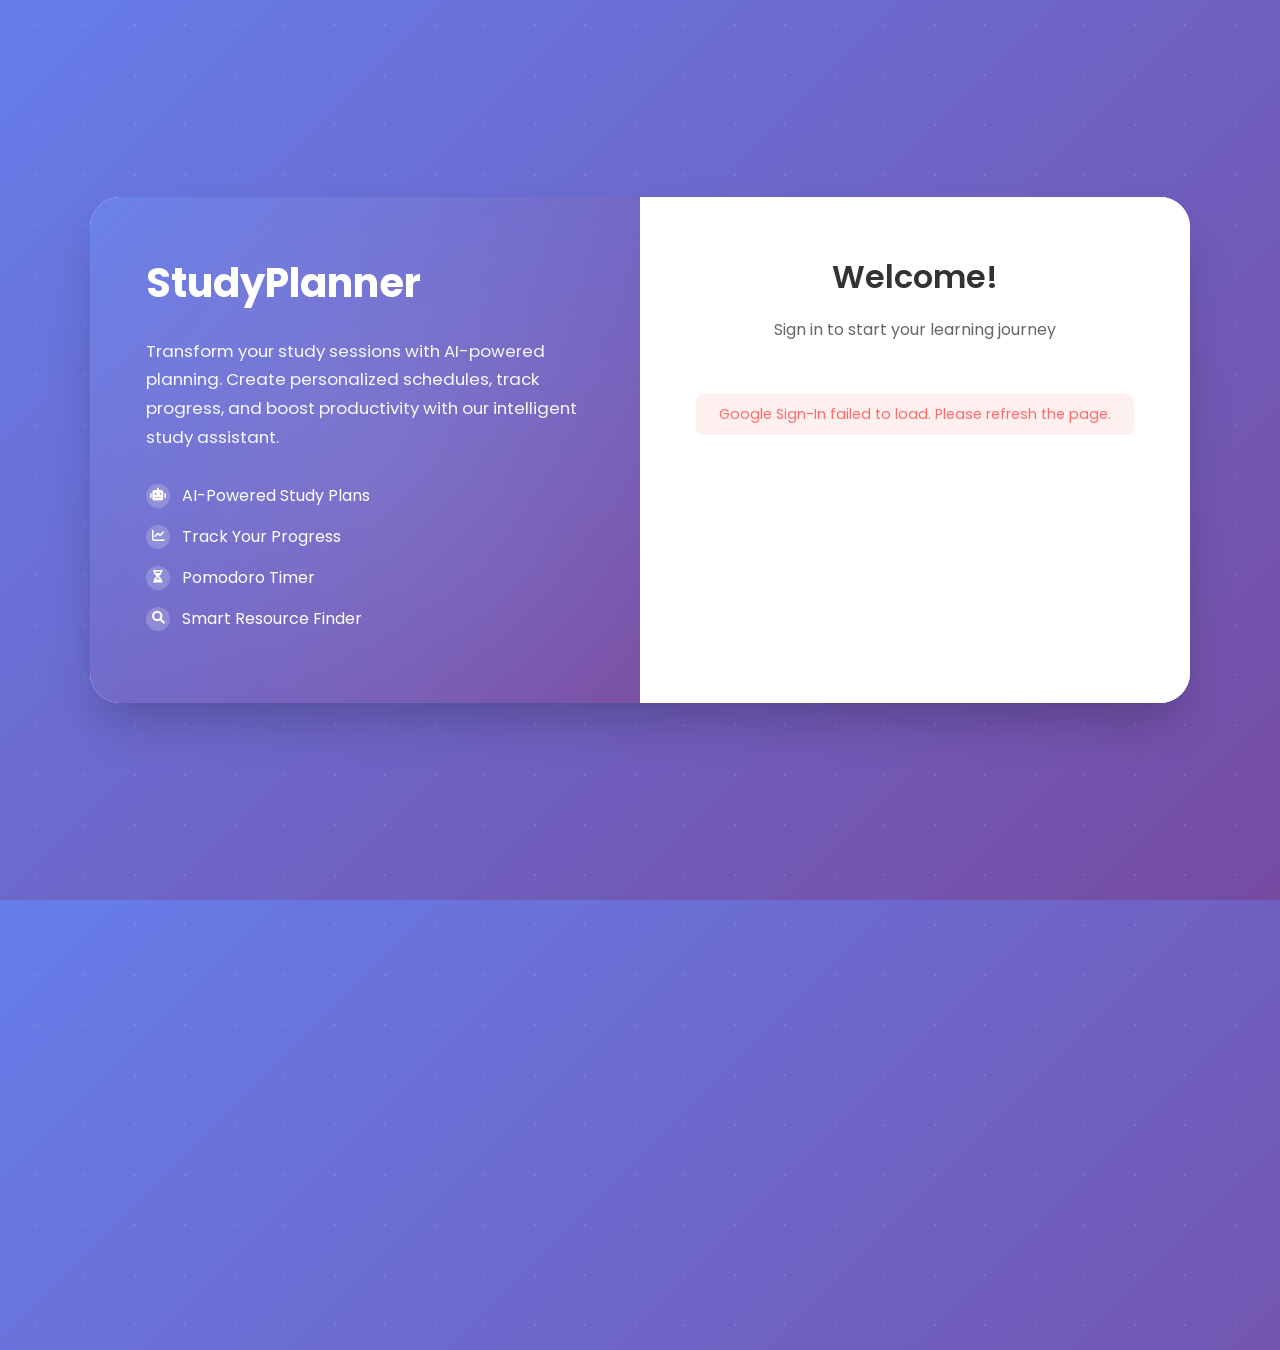
<file: Frontend/index.html>
<!DOCTYPE html>
<html lang="en">
<head>
    <meta charset="UTF-8">
    <meta name="viewport" content="width=device-width, initial-scale=1.0">
    <title>StudyPlanner - Smart Study Management</title>
    <link rel="stylesheet" href="landing-styles.css">
    <link href="https://fonts.googleapis.com/css2?family=Poppins:wght@300;400;500;600;700;800&display=swap" rel="stylesheet">
    <link rel="stylesheet" href="https://cdnjs.cloudflare.com/ajax/libs/font-awesome/6.0.0/css/all.min.css">
    <!-- Google Sign-In API -->
    <script src="https://accounts.google.com/gsi/client" async defer></script>
</head>
<body>
    <div class="centered-box">
        <div class="content-left">
            <h1>StudyPlanner</h1>
            <p>Transform your study sessions with AI-powered planning. Create personalized schedules, track progress, and boost productivity with our intelligent study assistant.</p>
            <ul>
                <li><i class="fas fa-robot"></i> AI-Powered Study Plans</li>
                <li><i class="fas fa-chart-line"></i> Track Your Progress</li>
                <li><i class="fas fa-hourglass-half"></i> Pomodoro Timer</li>
                <li><i class="fas fa-search"></i> Smart Resource Finder</li>
            </ul>
        </div>
        <div class="content-right">
            <h2>Welcome!</h2>
            <p>Sign in to start your learning journey</p>
            
            <!-- Google Sign-In Button -->
            <div id="signInButton" class="google-signin-btn"></div>
            
            <!-- Sign Out Button (hidden by default) -->
            <button id="signOutButton" class="sign-out-btn" style="display: none;">Sign Out</button>
            
            <!-- Status Message -->
            <div id="statusMessage" class="status-message"></div>
        </div>
    </div>

    <script src="landing-script.js"></script>
</body>
</html>
</file>
<file: Frontend/landing-styles.css>
* {
    margin: 0;
    padding: 0;
    box-sizing: border-box;
}

body {
    font-family: 'Poppins', 'Segoe UI', Tahoma, Geneva, Verdana, sans-serif;
    background: linear-gradient(135deg, #667eea 0%, #764ba2 100%);
    min-height: 100vh;
    display: flex;
    justify-content: center;
    align-items: center;
    position: relative;
    overflow-x: hidden;
}

/* Animated background */
body::before {
    content: '';
    position: absolute;
    width: 200%;
    height: 200%;
    background: radial-gradient(circle, rgba(255,255,255,0.1) 1px, transparent 1px);
    background-size: 50px 50px;
    animation: moveBackground 20s linear infinite;
    pointer-events: none;
}

@keyframes moveBackground {
    0% {
        transform: translate(0, 0);
    }
    100% {
        transform: translate(50px, 50px);
    }
}

.centered-box {
    display: flex;
    background: rgba(255, 255, 255, 0.95);
    border-radius: 30px;
    overflow: hidden;
    box-shadow: 0 25px 50px -12px rgba(0, 0, 0, 0.25);
    max-width: 1100px;
    width: 90%;
    backdrop-filter: blur(10px);
    animation: fadeInUp 0.6s ease-out;
    z-index: 1;
}

@keyframes fadeInUp {
    from {
        opacity: 0;
        transform: translateY(30px);
    }
    to {
        opacity: 1;
        transform: translateY(0);
    }
}

.content-left {
    flex: 1;
    padding: 3.5rem;
    background: linear-gradient(135deg, #667eea 0%, #764ba2 100%);
    color: white;
    position: relative;
    overflow: hidden;
}

.content-left::before {
    content: '';
    position: absolute;
    top: -50%;
    right: -50%;
    width: 200%;
    height: 200%;
    background: radial-gradient(circle, rgba(255,255,255,0.1) 0%, transparent 70%);
    animation: pulse 8s ease-in-out infinite;
}

@keyframes pulse {
    0%, 100% {
        transform: scale(1);
        opacity: 0.5;
    }
    50% {
        transform: scale(1.1);
        opacity: 0.8;
    }
}

.content-left h1 {
    font-size: 2.5rem;
    margin-bottom: 1.5rem;
    font-weight: 700;
    position: relative;
    z-index: 1;
}

.content-left p {
    margin-bottom: 2rem;
    line-height: 1.7;
    font-size: 1.05rem;
    opacity: 0.95;
    position: relative;
    z-index: 1;
}

.content-left ul {
    list-style: none;
    position: relative;
    z-index: 1;
}

.content-left ul li {
    margin-bottom: 1rem;
    display: flex;
    align-items: center;
    gap: 0.75rem;
    font-size: 1rem;
    animation: slideIn 0.5s ease-out forwards;
    opacity: 0;
    transform: translateX(-20px);
}

.content-left ul li:nth-child(1) { animation-delay: 0.1s; }
.content-left ul li:nth-child(2) { animation-delay: 0.2s; }
.content-left ul li:nth-child(3) { animation-delay: 0.3s; }
.content-left ul li:nth-child(4) { animation-delay: 0.4s; }

@keyframes slideIn {
    to {
        opacity: 1;
        transform: translateX(0);
    }
}

.content-left ul li i {
    width: 24px;
    height: 24px;
    background: rgba(255,255,255,0.2);
    border-radius: 50%;
    display: inline-flex;
    align-items: center;
    justify-content: center;
    font-size: 0.8rem;
}

.content-right {
    flex: 1;
    padding: 3.5rem;
    text-align: center;
    background: white;
}

.content-right h2 {
    font-size: 2rem;
    margin-bottom: 1rem;
    color: #333;
    font-weight: 600;
}

.content-right p {
    margin-bottom: 2rem;
    color: #666;
    font-size: 1rem;
}

/* Google Sign-In Button Container */
.google-signin-btn {
    margin-top: 20px;
    display: flex;
    justify-content: center;
    width: 100%;
}

/* Override Google's default button styles */
#signInButton {
    width: 100%;
    max-width: 300px;
    margin: 0 auto;
}

/* Sign Out Button Styling */
.sign-out-btn {
    background: linear-gradient(135deg, #dc3545, #c82333);
    color: white;
    border: none;
    padding: 12px 24px;
    border-radius: 50px;
    cursor: pointer;
    font-size: 1rem;
    font-weight: 600;
    margin-top: 20px;
    width: 100%;
    max-width: 300px;
    transition: all 0.3s ease;
}

.sign-out-btn:hover {
    transform: translateY(-2px);
    box-shadow: 0 4px 12px rgba(220, 53, 69, 0.3);
}

/* Status Message */
.status-message {
    margin-top: 20px;
    text-align: center;
    font-size: 0.9rem;
    padding: 10px;
    border-radius: 8px;
    animation: fadeIn 0.3s ease-out;
}

.status-message.success {
    background: rgba(81, 207, 102, 0.1);
    color: #51cf66;
}

.status-message.error {
    background: rgba(255, 107, 107, 0.1);
    color: #ff6b6b;
}

.status-message.info {
    background: rgba(102, 126, 234, 0.1);
    color: #667eea;
}

@keyframes fadeIn {
    from {
        opacity: 0;
        transform: translateY(-10px);
    }
    to {
        opacity: 1;
        transform: translateY(0);
    }
}

/* Get Started Button (Keep for fallback, but now with Google Sign-In) */
.get-started-btn {
    display: inline-flex;
    align-items: center;
    gap: 0.5rem;
    background: linear-gradient(135deg, #667eea 0%, #764ba2 100%);
    color: white;
    padding: 1rem 2rem;
    text-decoration: none;
    border-radius: 50px;
    font-weight: 600;
    transition: all 0.3s ease;
    box-shadow: 0 4px 15px rgba(102, 126, 234, 0.3);
    position: relative;
    overflow: hidden;
}

.get-started-btn::before {
    content: '';
    position: absolute;
    top: 50%;
    left: 50%;
    width: 0;
    height: 0;
    border-radius: 50%;
    background: rgba(255,255,255,0.3);
    transform: translate(-50%, -50%);
    transition: width 0.6s, height 0.6s;
}

.get-started-btn:hover::before {
    width: 300px;
    height: 300px;
}

.get-started-btn:hover {
    transform: translateY(-2px);
    box-shadow: 0 6px 20px rgba(102, 126, 234, 0.4);
}

@media (max-width: 768px) {
    .centered-box {
        flex-direction: column;
        margin: 2rem;
    }
    
    .content-left, .content-right {
        padding: 2rem;
    }
    
    .content-left h1 {
        font-size: 1.8rem;
    }
    
    .google-signin-btn {
        margin-top: 1rem;
    }
    
    #signInButton {
        max-width: 100%;
    }
    
    .sign-out-btn {
        max-width: 100%;
    }
}
</file>
<file: Frontend/styles.css>
@import url('https://fonts.googleapis.com/css2?family=Poppins:wght@300;400;500;600;700;800&display=swap');

* {
    margin: 0;
    padding: 0;
    box-sizing: border-box;
}

body {
    font-family: 'Poppins', 'Segoe UI', Tahoma, Geneva, Verdana, sans-serif;
    transition: all 0.3s ease;
    min-height: 100vh;
}

body.light-mode {
    background: linear-gradient(135deg, #f5f7fa 0%, #c3cfe2 100%);
}

body.dark-mode {
    background: linear-gradient(135deg, #1a1a2e 0%, #16213e 100%);
}

/* Header */
header {
    background: rgba(255, 255, 255, 0.95);
    backdrop-filter: blur(10px);
    box-shadow: 0 2px 20px rgba(0, 0, 0, 0.08);
    position: fixed;
    top: 0;
    left: 0;
    right: 0;
    z-index: 1000;
    transition: all 0.3s ease;
}

body.dark-mode header {
    background: rgba(30, 30, 46, 0.95);
    backdrop-filter: blur(10px);
}

.header-content {
    display: flex;
    align-items: center;
    padding: 1rem 2rem;
    max-width: 1400px;
    margin: 0 auto;
}

.sidebar-toggle {
    background: none;
    border: none;
    font-size: 1.5rem;
    cursor: pointer;
    margin-right: 1.5rem;
    color: #667eea;
    transition: transform 0.3s ease;
}

.sidebar-toggle:hover {
    transform: scale(1.1);
}

.label {
    flex: 1;
    font-size: 1.5rem;
    font-weight: 700;
    letter-spacing: 1px;
    background: linear-gradient(135deg, #667eea 0%, #764ba2 100%);
    -webkit-background-clip: text;
    -webkit-text-fill-color: transparent;
    background-clip: text;
}

/* Sidebar */
#sidebar {
    position: fixed;
    left: -280px;
    top: 0;
    width: 280px;
    height: 100%;
    background: rgba(255, 255, 255, 0.98);
    backdrop-filter: blur(10px);
    box-shadow: 2px 0 20px rgba(0, 0, 0, 0.1);
    transition: left 0.3s cubic-bezier(0.4, 0, 0.2, 1);
    z-index: 1001;
    padding-top: 70px;
}

body.dark-mode #sidebar {
    background: rgba(30, 30, 46, 0.98);
}

#sidebar.active {
    left: 0;
}

.sidebar-header {
    padding: 1rem;
    text-align: right;
    position: absolute;
    top: 0;
    right: 0;
    width: 100%;
}

.sidebar-collapse {
    background: none;
    border: none;
    font-size: 1.2rem;
    cursor: pointer;
    color: #667eea;
    padding: 0.5rem;
    transition: transform 0.3s ease;
}

.sidebar-collapse:hover {
    transform: rotate(90deg);
}

#sidebar nav ul {
    list-style: none;
    padding: 0;
}

#sidebar nav ul li {
    padding: 0;
    margin: 0.5rem 1rem;
    border-radius: 12px;
    transition: all 0.3s ease;
}

#sidebar nav ul li:hover {
    background: rgba(102, 126, 234, 0.1);
    transform: translateX(5px);
}

#sidebar nav ul li a {
    text-decoration: none;
    color: #333;
    font-size: 1rem;
    display: flex;
    align-items: center;
    padding: 0.8rem 1rem;
    gap: 1rem;
    font-weight: 500;
    transition: all 0.3s ease;
}

body.dark-mode #sidebar nav ul li a {
    color: #e0e0e0;
}

#sidebar nav ul li a i {
    width: 24px;
    font-size: 1.2rem;
    color: #667eea;
}

/* Main Content */
#mainContent {
    margin-left: 0;
    padding: 90px 2rem 2rem;
    transition: margin-left 0.3s cubic-bezier(0.4, 0, 0.2, 1);
}

#mainContent.active {
    margin-left: 280px;
}

.container {
    max-width: 1400px;
    margin: 0 auto;
}

/* Form */
.form-group {
    margin-bottom: 1.5rem;
}

.form-group label {
    display: block;
    margin-bottom: 0.5rem;
    font-weight: 600;
    color: white;
    font-size: 0.9rem;
    letter-spacing: 0.5px;
}

body.light-mode .form-group label {
    color: #333;
}

.form-group input {
    width: 100%;
    padding: 1rem;
    border: 2px solid rgba(255, 255, 255, 0.2);
    border-radius: 12px;
    font-size: 1rem;
    transition: all 0.3s ease;
    background: rgba(255, 255, 255, 0.1);
    color: white;
}

body.light-mode .form-group input {
    background: white;
    border-color: #e0e0e0;
    color: #333;
}

.form-group input:focus {
    outline: none;
    border-color: #667eea;
    box-shadow: 0 0 0 3px rgba(102, 126, 234, 0.1);
    transform: translateY(-2px);
}

button[type="submit"] {
    background: linear-gradient(135deg, #667eea 0%, #764ba2 100%);
    color: white;
    border: none;
    padding: 1rem 2rem;
    border-radius: 12px;
    font-size: 1rem;
    font-weight: 600;
    cursor: pointer;
    transition: all 0.3s ease;
    width: 100%;
    position: relative;
    overflow: hidden;
}

button[type="submit"]::before {
    content: '';
    position: absolute;
    top: 50%;
    left: 50%;
    width: 0;
    height: 0;
    border-radius: 50%;
    background: rgba(255,255,255,0.3);
    transform: translate(-50%, -50%);
    transition: width 0.6s, height 0.6s;
}

button[type="submit"]:hover::before {
    width: 300px;
    height: 300px;
}

button[type="submit"]:hover {
    transform: translateY(-2px);
    box-shadow: 0 10px 25px rgba(102, 126, 234, 0.3);
}

button[type="submit"]:disabled {
    opacity: 0.6;
    cursor: not-allowed;
}

/* Study Plan Table */
.study-plan-table {
    width: 100%;
    border-collapse: collapse;
    margin-top: 2rem;
    background: rgba(255, 255, 255, 0.95);
    border-radius: 16px;
    overflow: hidden;
    box-shadow: 0 10px 30px rgba(0, 0, 0, 0.1);
    backdrop-filter: blur(10px);
    animation: fadeIn 0.5s ease-out;
}

@keyframes fadeIn {
    from {
        opacity: 0;
        transform: translateY(20px);
    }
    to {
        opacity: 1;
        transform: translateY(0);
    }
}

body.dark-mode .study-plan-table {
    background: rgba(45, 45, 58, 0.95);
}

.study-plan-table th,
.study-plan-table td {
    padding: 1rem;
    text-align: left;
    border-bottom: 1px solid rgba(0, 0, 0, 0.05);
}

body.dark-mode .study-plan-table th,
body.dark-mode .study-plan-table td {
    border-bottom-color: rgba(255, 255, 255, 0.05);
}

.study-plan-table th {
    background: linear-gradient(135deg, #667eea 0%, #764ba2 100%);
    color: white;
    font-weight: 600;
}

.study-plan-table tr:hover {
    background: rgba(102, 126, 234, 0.05);
}

.start-timer-btn {
    background: linear-gradient(135deg, #28a745 0%, #20c997 100%);
    color: white;
    border: none;
    padding: 0.5rem 1rem;
    border-radius: 8px;
    cursor: pointer;
    font-size: 0.85rem;
    font-weight: 500;
    transition: all 0.3s ease;
}

.start-timer-btn:hover {
    transform: scale(1.05);
    box-shadow: 0 4px 12px rgba(40, 167, 69, 0.3);
}

/* Save Button */
.save-plan-btn {
    margin-top: 1.5rem;
    background: linear-gradient(135deg, #28a745 0%, #20c997 100%);
    color: white;
    border: none;
    padding: 1rem 2rem;
    border-radius: 12px;
    cursor: pointer;
    font-size: 1rem;
    font-weight: 600;
    transition: all 0.3s ease;
    width: 100%;
    position: relative;
    overflow: hidden;
}

.save-plan-btn::before {
    content: '';
    position: absolute;
    top: 50%;
    left: 50%;
    width: 0;
    height: 0;
    border-radius: 50%;
    background: rgba(255,255,255,0.3);
    transform: translate(-50%, -50%);
    transition: width 0.6s, height 0.6s;
}

.save-plan-btn:hover::before {
    width: 300px;
    height: 300px;
}

.save-plan-btn:hover {
    transform: translateY(-2px);
    box-shadow: 0 10px 25px rgba(40, 167, 69, 0.3);
}

/* History Cards */
.plan-card {
    background: rgba(255, 255, 255, 0.95);
    backdrop-filter: blur(10px);
    border-radius: 20px;
    padding: 1.5rem;
    margin-bottom: 1.5rem;
    box-shadow: 0 10px 30px rgba(0, 0, 0, 0.1);
    transition: all 0.3s ease;
    animation: fadeInUp 0.5s ease-out;
}

@keyframes fadeInUp {
    from {
        opacity: 0;
        transform: translateY(30px);
    }
    to {
        opacity: 1;
        transform: translateY(0);
    }
}

.plan-card:hover {
    transform: translateY(-5px);
    box-shadow: 0 15px 40px rgba(0, 0, 0, 0.15);
}

body.dark-mode .plan-card {
    background: rgba(45, 45, 58, 0.95);
}

.plan-name {
    font-size: 1.3rem;
    font-weight: 700;
    margin-bottom: 1rem;
    border: none;
    background: none;
    width: 100%;
    color: #667eea;
    cursor: pointer;
    transition: all 0.3s ease;
}

.plan-name:hover {
    color: #764ba2;
}

body.dark-mode .plan-name {
    color: #9b8bff;
}

.progress-container {
    margin: 1rem 0;
    display: flex;
    align-items: center;
    gap: 1rem;
}

.progress-bar {
    flex: 1;
    height: 8px;
    border-radius: 10px;
    background: rgba(0, 0, 0, 0.1);
}

progress::-webkit-progress-bar {
    background: rgba(0, 0, 0, 0.1);
    border-radius: 10px;
}

progress::-webkit-progress-value {
    background: linear-gradient(135deg, #667eea 0%, #764ba2 100%);
    border-radius: 10px;
    transition: width 0.3s ease;
}

.progress-value {
    font-size: 0.85rem;
    font-weight: 600;
    color: #667eea;
}

.study-plan-list {
    margin: 1rem 0;
    max-height: 400px;
    overflow-y: auto;
}

.list-item {
    display: flex;
    align-items: center;
    padding: 0.75rem;
    border-bottom: 1px solid rgba(0, 0, 0, 0.05);
    transition: background 0.3s ease;
}

.list-item:hover {
    background: rgba(102, 126, 234, 0.05);
}

body.dark-mode .list-item {
    border-bottom-color: rgba(255, 255, 255, 0.05);
}

.list-content {
    flex: 1;
    display: grid;
    grid-template-columns: 1fr 1fr 1fr 1fr;
    gap: 1rem;
    margin-left: 1rem;
    font-size: 0.9rem;
}

.delete-plan-btn {
    background: linear-gradient(135deg, #dc3545 0%, #c82333 100%);
    color: white;
    border: none;
    padding: 0.5rem 1rem;
    border-radius: 8px;
    cursor: pointer;
    margin-top: 1rem;
    transition: all 0.3s ease;
}

.delete-plan-btn:hover {
    transform: translateY(-2px);
    box-shadow: 0 4px 12px rgba(220, 53, 69, 0.3);
}

/* Search Bar */
.search-bar {
    margin-bottom: 2rem;
    display: flex;
    gap: 1rem;
}

.search-bar input {
    flex: 1;
    padding: 1rem;
    border: 2px solid rgba(255, 255, 255, 0.2);
    border-radius: 12px;
    font-size: 1rem;
    transition: all 0.3s ease;
    background: rgba(255, 255, 255, 0.1);
    color: white;
}

body.light-mode .search-bar input {
    background: white;
    border-color: #e0e0e0;
    color: #333;
}

.search-bar input:focus {
    outline: none;
    border-color: #667eea;
    transform: translateY(-2px);
}

.search-bar button {
    padding: 0.75rem 1.5rem;
    background: linear-gradient(135deg, #667eea 0%, #764ba2 100%);
    color: white;
    border: none;
    border-radius: 12px;
    cursor: pointer;
    transition: all 0.3s ease;
}

.search-bar button:hover {
    transform: translateY(-2px);
    box-shadow: 0 4px 12px rgba(102, 126, 234, 0.3);
}

/* Timer Styles */
.timer-container {
    display: grid;
    grid-template-columns: 1fr 1fr;
    gap: 2rem;
}

.timer-box {
    background: rgba(255, 255, 255, 0.95);
    backdrop-filter: blur(10px);
    border-radius: 20px;
    padding: 2rem;
    text-align: center;
    box-shadow: 0 10px 30px rgba(0, 0, 0, 0.1);
    transition: all 0.3s ease;
    animation: fadeInUp 0.5s ease-out;
}

.timer-box:hover {
    transform: translateY(-5px);
    box-shadow: 0 15px 40px rgba(0, 0, 0, 0.15);
}

body.dark-mode .timer-box {
    background: rgba(45, 45, 58, 0.95);
}

.timer-box h2 {
    font-size: 1.5rem;
    margin-bottom: 1rem;
    color: #667eea;
}

.clock {
    font-size: 4rem;
    font-weight: 800;
    margin: 2rem 0;
    font-family: 'Courier New', monospace;
    background: linear-gradient(135deg, #667eea 0%, #764ba2 100%);
    -webkit-background-clip: text;
    -webkit-text-fill-color: transparent;
    background-clip: text;
}

.timer-controls {
    display: flex;
    justify-content: center;
    gap: 1rem;
    margin-bottom: 1.5rem;
    flex-wrap: wrap;
}

.timer-preset {
    background: linear-gradient(135deg, #667eea 0%, #764ba2 100%);
    color: white;
    border: none;
    padding: 0.6rem 1.2rem;
    border-radius: 25px;
    cursor: pointer;
    transition: all 0.3s ease;
    font-weight: 500;
}

.timer-preset:hover {
    transform: translateY(-2px);
    box-shadow: 0 4px 12px rgba(102, 126, 234, 0.3);
}

.timer-actions {
    display: flex;
    justify-content: center;
    gap: 1rem;
    flex-wrap: wrap;
}

.action-btn {
    background: linear-gradient(135deg, #667eea 0%, #764ba2 100%);
    color: white;
    border: none;
    padding: 0.6rem 1.5rem;
    border-radius: 25px;
    cursor: pointer;
    transition: all 0.3s ease;
    font-weight: 500;
}

.action-btn:hover:not(:disabled) {
    transform: translateY(-2px);
    box-shadow: 0 4px 12px rgba(102, 126, 234, 0.3);
}

.action-btn:disabled {
    opacity: 0.5;
    cursor: not-allowed;
}

#setMinutes {
    padding: 0.6rem;
    border: 2px solid #e0e0e0;
    border-radius: 12px;
    width: 100px;
    text-align: center;
    font-size: 1rem;
}

#setMinutes:focus {
    outline: none;
    border-color: #667eea;
}

/* Theme Switch */
.theme-switch-wrapper {
    display: flex;
    align-items: center;
    justify-content: space-between;
    gap: 0.5rem;
}

.theme-switch-wrapper i {
    font-size: 1rem;
    color: #667eea;
}

.theme-switch {
    position: relative;
    display: inline-block;
    width: 50px;
    height: 26px;
}

.theme-switch input {
    opacity: 0;
    width: 0;
    height: 0;
}

.slider {
    position: absolute;
    cursor: pointer;
    top: 0;
    left: 0;
    right: 0;
    bottom: 0;
    background-color: #ccc;
    transition: 0.4s;
    border-radius: 34px;
}

.slider:before {
    position: absolute;
    content: "";
    height: 20px;
    width: 20px;
    left: 3px;
    bottom: 3px;
    background-color: white;
    transition: 0.4s;
    border-radius: 50%;
}

input:checked + .slider {
    background: linear-gradient(135deg, #667eea 0%, #764ba2 100%);
}

input:checked + .slider:before {
    transform: translateX(24px);
}

/* Responsive */
@media (max-width: 768px) {
    .timer-container {
        grid-template-columns: 1fr;
    }
    
    .list-content {
        grid-template-columns: 1fr;
        gap: 0.5rem;
    }
    
    .clock {
        font-size: 2.5rem;
    }
    
    .study-plan-table {
        font-size: 0.8rem;
    }
    
    .study-plan-table th,
    .study-plan-table td {
        padding: 0.5rem;
    }
    
    #mainContent.active {
        margin-left: 0;
    }
}

/* Scrollbar Styling */
::-webkit-scrollbar {
    width: 8px;
    height: 8px;
}

::-webkit-scrollbar-track {
    background: rgba(0, 0, 0, 0.05);
    border-radius: 10px;
}

::-webkit-scrollbar-thumb {
    background: linear-gradient(135deg, #667eea 0%, #764ba2 100%);
    border-radius: 10px;
}

::-webkit-scrollbar-thumb:hover {
    background: linear-gradient(135deg, #764ba2 0%, #667eea 100%);
}

/* Resource Cards Styling */
.resource-card {
    background: rgba(255, 255, 255, 0.95);
    border-radius: 16px;
    padding: 1.25rem;
    cursor: pointer;
    transition: all 0.3s ease;
    box-shadow: 0 4px 12px rgba(0, 0, 0, 0.1);
}

.resource-card:hover {
    transform: translateY(-5px);
    box-shadow: 0 8px 24px rgba(0, 0, 0, 0.15);
}

body.dark-mode .resource-card {
    background: rgba(45, 45, 58, 0.95);
    color: #e0e0e0;
}

body.dark-mode .resource-card p {
    color: #a0a0a0;
}

.resource-finder-section {
    animation: fadeIn 0.5s ease-out;
}

@keyframes fadeIn {
    from {
        opacity: 0;
        transform: translateY(20px);
    }
    to {
        opacity: 1;
        transform: translateY(0);
    }
}

/* Resource Finder Button */
.resource-finder-btn {
    background: linear-gradient(135deg, #28a745, #20c997);
    color: white;
    border: none;
    padding: 0.5rem 1rem;
    border-radius: 8px;
    cursor: pointer;
    font-size: 0.85rem;
    transition: all 0.3s ease;
    margin-left: 0.5rem;
}

.resource-finder-btn:hover {
    transform: translateY(-2px);
    box-shadow: 0 4px 12px rgba(40, 167, 69, 0.3);
}

/* Back button styling */
.back-button {
    background: rgba(102, 126, 234, 0.2);
    padding: 0.5rem 1rem;
    border-radius: 25px;
    transition: all 0.3s ease;
}

.back-button:hover {
    background: rgba(102, 126, 234, 0.4);
    transform: translateX(-3px);
}

/* Resource Finder Button */
.resource-finder-btn {
    background: linear-gradient(135deg, #28a745, #20c997);
    color: white;
    border: none;
    padding: 0.5rem 1rem;
    border-radius: 8px;
    cursor: pointer;
    font-size: 0.85rem;
    transition: all 0.3s ease;
    margin-left: 0.5rem;
}

.resource-finder-btn:hover {
    transform: translateY(-2px);
    box-shadow: 0 4px 12px rgba(40, 167, 69, 0.3);
}

/* Back button styling */
.back-button {
    background: rgba(102, 126, 234, 0.2);
    padding: 0.5rem 1rem;
    border-radius: 25px;
    transition: all 0.3s ease;
}

.back-button:hover {
    background: rgba(102, 126, 234, 0.4);
    transform: translateX(-3px);
}

/* Resource Card Styles */
.resource-card {
    background: rgba(255, 255, 255, 0.95);
    border-radius: 16px;
    padding: 1.25rem;
    cursor: pointer;
    transition: all 0.3s ease;
    box-shadow: 0 4px 12px rgba(0, 0, 0, 0.1);
}

.resource-card:hover {
    transform: translateY(-5px);
    box-shadow: 0 8px 24px rgba(0, 0, 0, 0.15);
}

body.dark-mode .resource-card {
    background: rgba(45, 45, 58, 0.95);
    color: #e0e0e0;
}

body.dark-mode .resource-card p {
    color: #a0a0a0;
}

/* User Info Styling */
#userInfo {
    transition: all 0.3s ease;
}

body.dark-mode #userInfo span {
    color: #e0e0e0 !important;
}

body.dark-mode #userInfo div:first-child {
    background: linear-gradient(135deg, #9b8bff, #b87cff);
}

/* Logout button hover effect */
#logoutBtn:hover {
    transform: translateY(-2px);
    box-shadow: 0 4px 12px rgba(220, 53, 69, 0.3);
}
</file>
